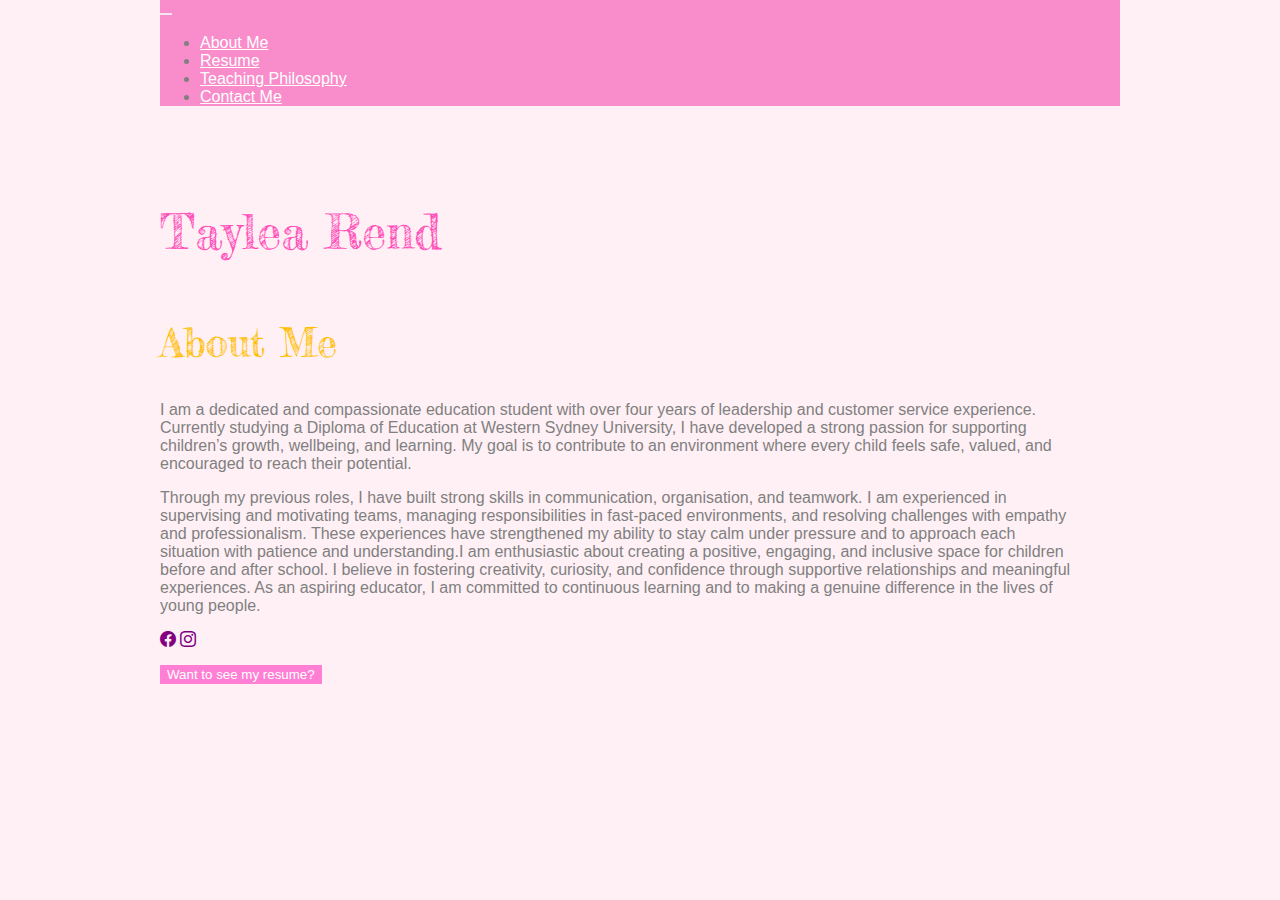
<file: index.html>
<!DOCTYPE html>

<!-- Bootstrap Taylea Rend Portfolio Resume designed for INFO1005 Website Design - 2025 -->
<!-- Date: Novemember 2025  -->
<!-- Author: Taylea Rend -->
<html lang="en" dir="ltr">

  <head>
    <!-- Required Boostrap meta tags -->
    <meta charset="utf-8">
    <meta name="viewport" content="width=device-width, initial-scale=1, shrink-to-fit=no">

    <!-- Other meta tags -->
    <meta name="description" content="Taylea Rend Resume">
    <meta name="author" content="Taylea Rend">

    <!-- Bootstrap icons -->
    <link rel="stylesheet" href="https://cdn.jsdelivr.net/npm/bootstrap-icons@1.11.0/font/bootstrap-icons.css">

    <!-- Favicon - use favicon.io to create your icons and save them into a favicon folder -->
    <link rel="apple-touch-icon" sizes="180x180" href="favicon/apple-touch-icon.png">
    <link rel="icon" type="image/png" sizes="32x32" href="favicon/favicon-32x32.png">
    <link rel="icon" type="image/png" sizes="16x16" href="favicon/favicon-16x16.png">
    <link rel="manifest" href="favicon/site.webmanifest">


      <!-- Google Font: Nunito and Gilda Display - Note: it is a good practice to mention your selected typefaces in your comment -->
<link rel="preconnect" href="https://fonts.googleapis.com">
<link rel="preconnect" href="https://fonts.gstatic.com" crossorigin>
<link href="https://fonts.googleapis.com/css2?family=Fredericka+the+Great&family=Quicksand:wght@300..700&display=swap" rel="stylesheet">

      <!-- Bootstrap core CSS -->
      <!-- IDEA: this is where Boostrap's CSS is loaded in via their CDN - you don't need to include the actual files in your site folder, but they are usful to refer to-->
      <link href="https://cdn.jsdelivr.net/npm/bootstrap@5.3.1/dist/css/bootstrap.min.css" rel="stylesheet" integrity="sha384-4bw+/aepP/YC94hEpVNVgiZdgIC5+VKNBQNGCHeKRQN+PtmoHDEXuppvnDJzQIu9" crossorigin="anonymous">


      <!-- Your custom styles for this template - must be after Bootstrap's link element to over ride it (load after) as needed -->
      <link href="css/custom.css" rel="stylesheet">

    <title>Taylea Rend's Resume</title>
  </head>

    <body>
      
     <!-- NAVBAR - Start - Sourced: https://getbootstrap.com/docs/5.3/components/navbar/  -->


     <nav id="navbar-example2" class="navbar navbar-expand-lg sticky-top">
      <div class="container-fluid">
        <button class="navbar-toggler" type="button" data-bs-toggle="collapse" data-bs-target="#navbarNav" aria-controls="navbarNav" aria-expanded="false" aria-label="Toggle navigation">
          <span class="navbar-toggler-icon"></span>
        </button>
        <div class="collapse navbar-collapse" id="navbarNav">
          <ul class="navbar-nav">
            <li class="nav-item">
            <a class="nav-link" href="index.html" target="_self">About Me</a></li>
            <li class="nav-item">
            <a class="nav-link" href="resume.html" target="_self">Resume</a></li>
            <li class="nav-item">
            <a class="nav-link" href="teachingphilosophy.html" target="_self">Teaching Philosophy</a></li>
            <li  class="nav-item">
            <a class="nav-link" href="contactme.html" target="_self">Contact Me</a></li>
          </ul>
        </div>
      </div>
    </nav>
  
<!-- NAVBAR - End -->

<!-- HEROES - Start - source: https://getbootstrap.com/docs/5.3/examples/heroes/  -->
<header class="container-fluid mb-3 bg-warning">

  <!-- Header row - Start -->
      <div class="row">

        <!-- Header col - start -->
        <div class="col px-3 pt-3 my-3 text-center">
          <h1>Taylea Rend</h1>
        </div>
        <!-- Header col - End -->
        </div>
      <!-- Header row - End -->


<!-- HEROES - End -->

</header>


<!-- Content goes here -->

<!-- Container - Start -->
<div data-bs-spy="scroll" data-bs-target="#navbar-example2" data-bs-root-margin="0px 0px -40%" data-bs-smooth-scroll="true" class="container scrollspy-example" tabindex="0">

  <!-- Row - Start -->
  <div class="row">

    <!-- Col 1 - Start - add in aside to make sure you are using semantics -->
<div class="col-sm-12 col-md-12 bg-white aside">

<h2 id="about">About Me</h2>

      <p>I am a dedicated and compassionate education student with over four years of leadership and customer service experience. Currently studying a Diploma of Education at Western Sydney University, I have developed a strong passion for supporting children’s growth, wellbeing, and learning. My goal is to contribute to an environment where every child feels safe, valued, and encouraged to reach their potential.</p>

<p>Through my previous roles, I have built strong skills in communication, organisation, and teamwork. I am experienced in supervising and motivating teams, managing responsibilities in fast-paced environments, and resolving challenges with empathy and professionalism. These experiences have strengthened my ability to stay calm under pressure and to approach each situation with patience and understanding.I am enthusiastic about creating a positive, engaging, and inclusive space for children before and after school. I believe in fostering creativity, curiosity, and confidence through supportive relationships and meaningful experiences. As an aspiring educator, I am committed to continuous learning and to making a genuine difference in the lives of young people.</p>

<!-- Col 1 - End -->

<!-- FOOTER - Start -->

<footer class="container-fluid my-3 py-3 bg-warning">

  <!-- Row footer - Start -->
<div class="row bg-warning">

  <!-- Col footer - Start -->
<div class="col">

  <p class="text-center mt-3">
    <a href="https://facebook.com" target="_blank" class="footsocial"><i class="bi bi-facebook fs-1 p-2"></i></a>
    <a href="https://instagram.com" target="_blank" class="footsocial"><i class="bi bi-instagram fs-1 p-2"></i></a>
    </p>

    <!-- A button is a great way for you to add a PDF that is downloadable into your resume/portfolio website -->
    <button type="submit" class="btn btn-outline-secondary btn-lg mx-auto d-block" onclick="window.open('pdf/taylearesume.pdf'); return true;">Want to see my resume?</button>
<!-- Button - End -->
</div>
<!-- Col footer - End -->

  </div>
<!-- Row footer - End -->

</footer>


<!-- FOOTER - End -->



<!-- =================No Content below here========================= -->
    <!-- Bootstrap JavaScript
    ================================================== -->
    <!-- Placed at the end of the document so the pages load faster -->


        <!--  BOOTSTRAP BUNDLE WITH POPPER - Start -->
        <script src="https://cdn.jsdelivr.net/npm/@popperjs/core@2.11.8/dist/umd/popper.min.js" integrity="sha384-I7E8VVD/ismYTF4hNIPjVp/Zjvgyol6VFvRkX/vR+Vc4jQkC+hVqc2pM8ODewa9r" crossorigin="anonymous"></script>
        <script src="https://cdn.jsdelivr.net/npm/bootstrap@5.3.1/dist/js/bootstrap.min.js" integrity="sha384-Rx+T1VzGupg4BHQYs2gCW9It+akI2MM/mndMCy36UVfodzcJcF0GGLxZIzObiEfa" crossorigin="anonymous"></script>
       <!--  BOOTSTRAP BUNDLE WITH POPPER - End -->


  </body>
</html>
</file>
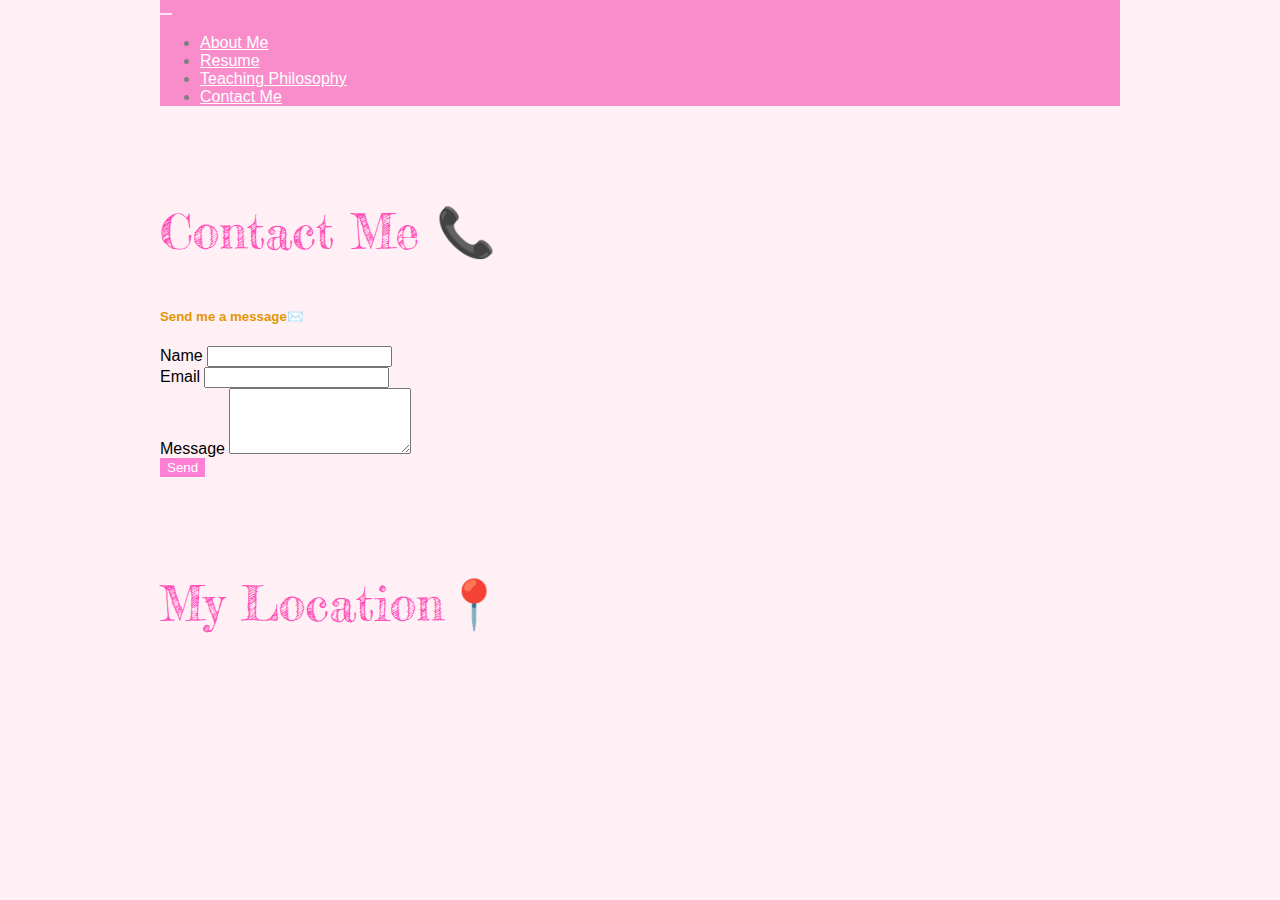
<file: contactme.html>
<!DOCTYPE html>
<html lang="en" dir="ltr">

  <head>
    <meta charset="utf-8">
             <!-- Favicon - use favicon.io to create your icons and save them into a favicon folder -->
    <link rel="apple-touch-icon" sizes="180x180" href="favicon/apple-touch-icon.png">
    <link rel="icon" type="image/png" sizes="32x32" href="favicon/favicon-32x32.png">
    <link rel="icon" type="image/png" sizes="16x16" href="favicon/favicon-16x16.png">
    <link rel="manifest" href="favicon/site.webmanifest">

    <meta charset="utf-8">
<link rel="preconnect" href="https://fonts.googleapis.com">
<link rel="preconnect" href="https://fonts.gstatic.com" crossorigin>
<link href="https://fonts.googleapis.com/css2?family=Fredericka+the+Great&family=Quicksand:wght@300..700&display=swap" rel="stylesheet">

          <!-- Bootstrap core CSS -->
      <!-- IDEA: this is where Boostrap's CSS is loaded in via their CDN - you don't need to include the actual files in your site folder, but they are usful to refer to-->
      <link href="https://cdn.jsdelivr.net/npm/bootstrap@5.3.1/dist/css/bootstrap.min.css" rel="stylesheet" integrity="sha384-4bw+/aepP/YC94hEpVNVgiZdgIC5+VKNBQNGCHeKRQN+PtmoHDEXuppvnDJzQIu9" crossorigin="anonymous">


      <!-- Your custom styles for this template - must be after Bootstrap's link element to over ride it (load after) as needed -->
      <link href="css/custom.css" rel="stylesheet">
      <title>Taylea Rend</title>
  </head>

<body>
       <!-- NAVBAR - Start - Sourced: https://getbootstrap.com/docs/5.3/components/navbar/  -->
   <nav id="navbar-example2" class="navbar navbar-expand-lg sticky-top">
      <div class="container-fluid">
        <button class="navbar-toggler" type="button" data-bs-toggle="collapse" data-bs-target="#navbarNav" aria-controls="navbarNav" aria-expanded="false" aria-label="Toggle navigation">
          <span class="navbar-toggler-icon"></span>
        </button>
        <div class="collapse navbar-collapse" id="navbarNav">
          <ul class="navbar-nav">
            <li class="nav-item">
            <a class="nav-link" href="index.html" target="_self">About Me</a></li>
            <li class="nav-item">
            <a class="nav-link" href="resume.html" target="_self">Resume</a></li>
            <li class="nav-item">
            <a class="nav-link" href="teachingphilosophy.html" target="_self">Teaching Philosophy</a></li>
            <li  class="nav-item">
            <a class="nav-link" href="contactme.html" target="_self">Contact Me</a></li>
          </ul>
        </div>
      </div>
    </nav>
  
<!-- NAVBAR - End -->
  <header>
  <h1>Contact Me 📞</h1>
</header>


  <!-- Contact Form - Start -->
<div class="col-lg-6">
    <div class="card shadow-sm">
    <div class="card-body">
    <h5 class="card-title mb-3">Send me a message✉️</h5>

<form>
    <div class="mb-3">
    <label for="name" class="form-label">Name</label>
    <input type="text" class="form-control" id="name" required>
    </div>
    
    <div class="mb-3">
    <label for="email" class="form-label">Email</label>
    <input type="email" class="form-control" id="email" required>
     </div>
    
     <div class="mb-3">
     <label for="message" class="form-label">Message</label>
     <textarea class="form-control" id="message" rows="4" required></textarea>
     </div>
     <button type="submit" class="btn btn-warning">Send</button>
     </form>
  </div>
  </div>

  <!-- Google Map & Social Media -->
  <div class="col-lg-6">
    <h1>My Location📍</h1>
    <div class="ratio ratio-16x9 rounded shadow-sm">
    <iframe src="https://www.google.com/maps?q=Empire+State+Building,+New+York,+NY&output=embed" allowfullscreen loading="lazy" title="Google Map" style="border:0;">
    </iframe>
    </div>
  </div>

</body>
</html>
</file>
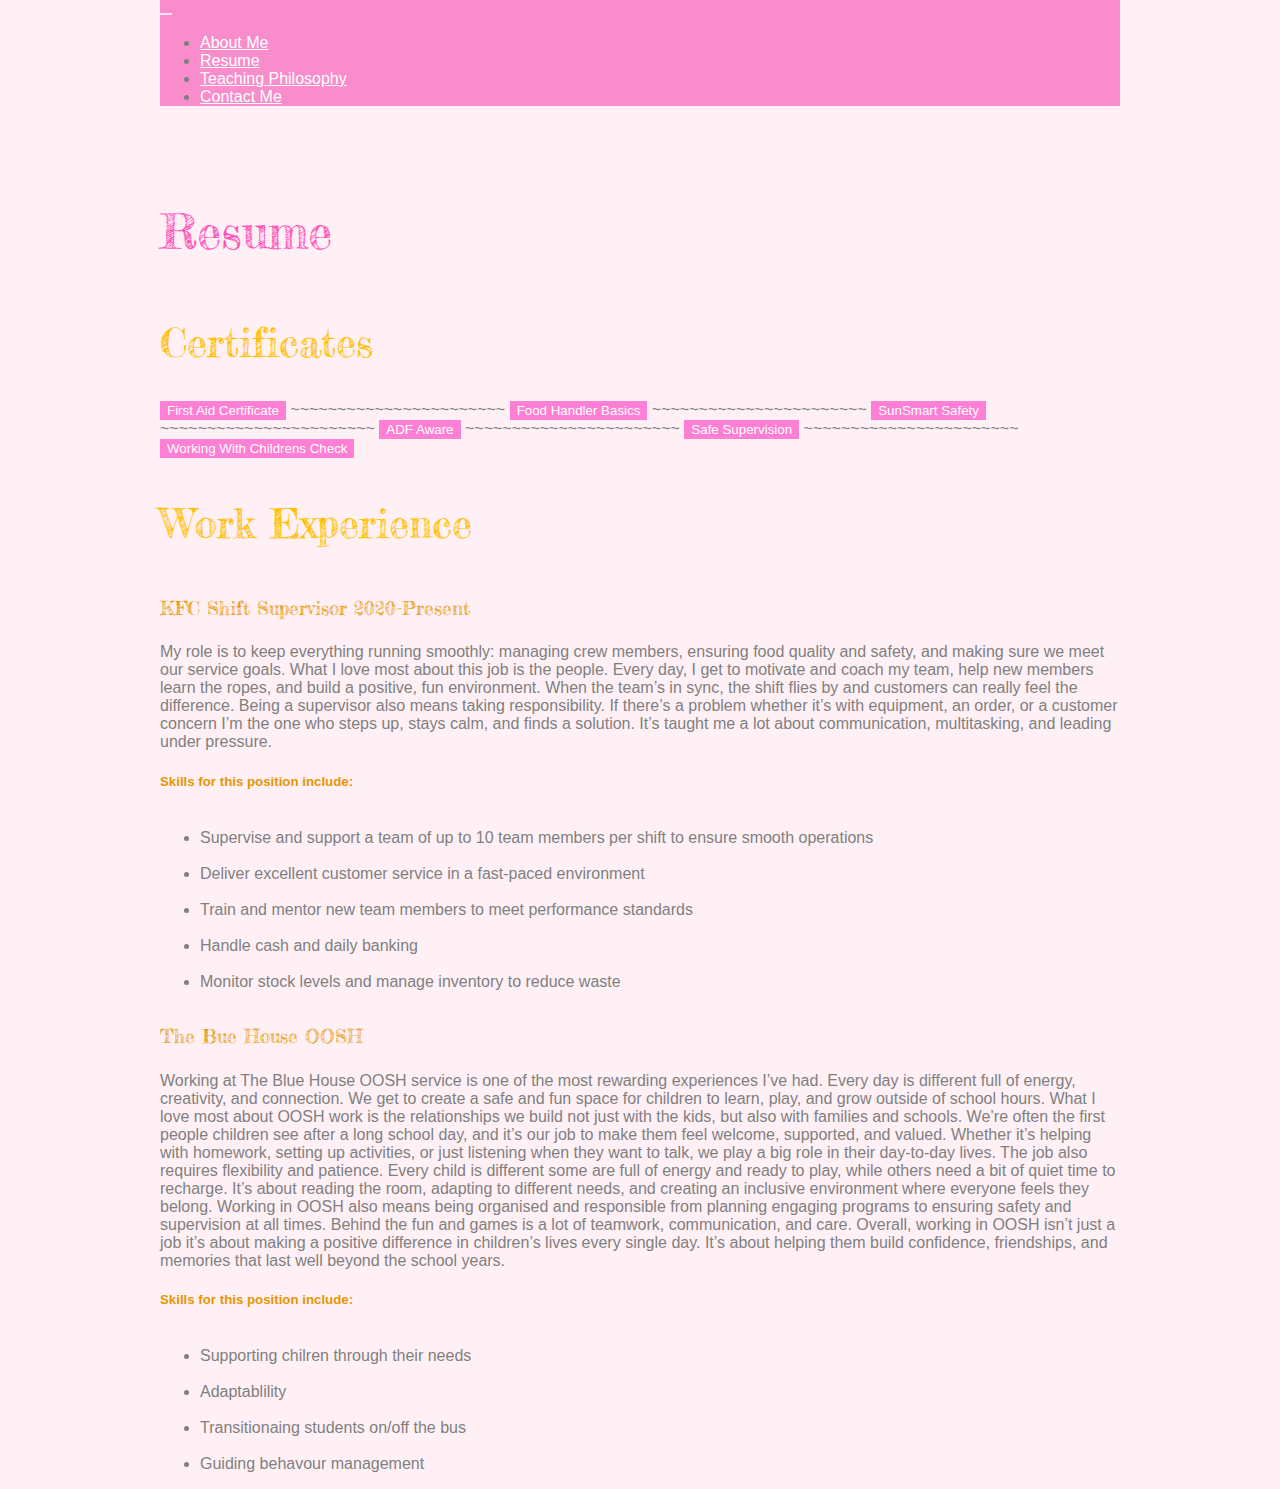
<file: resume.html>
<!DOCTYPE html>
<html lang="en" dir="ltr">

  <head>
        <!-- Favicon - use favicon.io to create your icons and save them into a favicon folder -->
    <link rel="apple-touch-icon" sizes="180x180" href="favicon/apple-touch-icon.png">
    <link rel="icon" type="image/png" sizes="32x32" href="favicon/favicon-32x32.png">
    <link rel="icon" type="image/png" sizes="16x16" href="favicon/favicon-16x16.png">
    <link rel="manifest" href="favicon/site.webmanifest">


    <meta charset="utf-8">

    <link rel="preconnect" href="https://fonts.googleapis.com">
<link rel="preconnect" href="https://fonts.gstatic.com" crossorigin>
<link href="https://fonts.googleapis.com/css2?family=Fredericka+the+Great&family=Quicksand:wght@300..700&display=swap" rel="stylesheet">

          <!-- Bootstrap core CSS -->
      <!-- IDEA: this is where Boostrap's CSS is loaded in via their CDN - you don't need to include the actual files in your site folder, but they are usful to refer to-->
      <link href="https://cdn.jsdelivr.net/npm/bootstrap@5.3.1/dist/css/bootstrap.min.css" rel="stylesheet" integrity="sha384-4bw+/aepP/YC94hEpVNVgiZdgIC5+VKNBQNGCHeKRQN+PtmoHDEXuppvnDJzQIu9" crossorigin="anonymous">


      <!-- Your custom styles for this template - must be after Bootstrap's link element to over ride it (load after) as needed -->
      <link href="css/custom.css" rel="stylesheet">
      <title>Taylea Rend</title>
  </head>
<body>

     <!-- NAVBAR - Start - Sourced: https://getbootstrap.com/docs/5.3/components/navbar/  -->
   <nav id="navbar-example2" class="navbar navbar-expand-lg sticky-top">
      <div class="container-fluid">
        <button class="navbar-toggler" type="button" data-bs-toggle="collapse" data-bs-target="#navbarNav" aria-controls="navbarNav" aria-expanded="false" aria-label="Toggle navigation">
          <span class="navbar-toggler-icon"></span>
        </button>
        <div class="collapse navbar-collapse" id="navbarNav">
          <ul class="navbar-nav">
            <li class="nav-item">
            <a class="nav-link" href="index.html" target="_self">About Me</a></li>
            <li class="nav-item">
            <a class="nav-link" href="resume.html" target="_self">Resume</a></li>
            <li class="nav-item">
            <a class="nav-link" href="teachingphilosophy.html" target="_self">Teaching Philosophy</a></li>
            <li  class="nav-item">
            <a class="nav-link" href="contactme.html" target="_self">Contact Me</a></li>
          </ul>
        </div>
      </div>
    </nav>
  
<!-- NAVBAR - End -->

<!-- Content goes here -->
<div class="container-fluid">

<!-- Container - Start -->
  <h1>Resume</h1>

  <!-- Row - Start -->
  <div class="row">

    <!-- Col 1 - Start - add in aside to make sure you are using semantics -->
<div class="col-sm-12 col-md-3 bg-white">

  <h2>Certificates</h2>
<p>
    <!-- A button is a great way for you to add a PDF that is downloadable into your resume/portfolio website -->
    <button type="submit" class="btn btn-outline-secondary btn-lg mx-auto d-block" onclick="window.open('pdf/FirstAid.pdf'); return true;">First Aid Certificate</button>
<!-- Button - End -->
 ~~~~~~~~~~~~~~~~~~~~~~~
    <!-- A button is a great way for you to add a PDF that is downloadable into your resume/portfolio website -->
    <button type="submit" class="btn btn-outline-secondary btn-lg mx-auto d-block" onclick="window.open('pdf/FoodHandler.pdf'); return true;">Food Handler Basics</button>
<!-- Button - End -->
 ~~~~~~~~~~~~~~~~~~~~~~~
    <!-- A button is a great way for you to add a PDF that is downloadable into your resume/portfolio website -->
    <button type="submit" class="btn btn-outline-secondary btn-lg mx-auto d-block" onclick="window.open('pdf/SunSmart.pdf'); return true;">SunSmart Safety</button>
<!-- Button - End -->
~~~~~~~~~~~~~~~~~~~~~~~
    <!-- A button is a great way for you to add a PDF that is downloadable into your resume/portfolio website -->
    <button type="submit" class="btn btn-outline-secondary btn-lg mx-auto d-block" onclick="window.open('pdf/ADF_Aware.pdf'); return true;">ADF Aware</button>
<!-- Button - End -->
 ~~~~~~~~~~~~~~~~~~~~~~~
    <!-- A button is a great way for you to add a PDF that is downloadable into your resume/portfolio website -->
    <button type="submit" class="btn btn-outline-secondary btn-lg mx-auto d-block" onclick="window.open('pdf/SafeSupervision.pdf'); return true;">Safe Supervision</button>
<!-- Button - End -->
 ~~~~~~~~~~~~~~~~~~~~~~~
    <!-- A button is a great way for you to add a PDF that is downloadable into your resume/portfolio website -->
    <button type="submit" class="btn btn-outline-secondary btn-lg mx-auto d-block" onclick="window.open('pdf/WWC.jpg'); return true;">Working With Childrens Check</button>
<!-- Button - End -->
</p>
</div>



    <!-- Col 1 - Start - add in aside to make sure you are using semantics -->
<div class="col-sm-12 col-md-9 bg-white">

  <h2>Work Experience</h2>
      
      <h3> KFC Shift Supervisor 2020-Present</h3>
      <p> My role is to keep everything running smoothly: managing crew members, ensuring food quality and safety, and making sure we meet our service goals. What I love most about this job is the people. Every day, I get to motivate and coach my team, help new members learn the ropes, and build a positive, fun environment. When the team’s in sync, the shift flies by and customers can really feel the difference. Being a supervisor also means taking responsibility. If there’s a problem whether it’s with equipment, an order, or a customer concern I’m the one who steps up, stays calm, and finds a solution. It’s taught me a lot about communication, multitasking, and leading under pressure.</p>
      
      <p><h5>Skills for this position include:</h5>
<ul> 
    <li>Supervise and support a team of up to 10 team members per shift to ensure smooth operations</li>
 
    <li>Deliver excellent customer service in a fast-paced environment</li>
 
    <li>Train and mentor new team members to meet performance standards</li>
 
    <li>Handle cash and daily banking</li>

    <li>Monitor stock levels and manage inventory to reduce waste</li>
  </ul>
</p>
<h3>The Bue House OOSH</h3>
<p> Working at The Blue House OOSH service is one of the most rewarding experiences I’ve had. Every day is different full of energy, creativity, and connection. We get to create a safe and fun space for children to learn, play, and grow outside of school hours.

What I love most about OOSH work is the relationships we build not just with the kids, but also with families and schools. We’re often the first people children see after a long school day, and it’s our job to make them feel welcome, supported, and valued. Whether it’s helping with homework, setting up activities, or just listening when they want to talk, we play a big role in their day-to-day lives.

The job also requires flexibility and patience. Every child is different some are full of energy and ready to play, while others need a bit of quiet time to recharge. It’s about reading the room, adapting to different needs, and creating an inclusive environment where everyone feels they belong.

Working in OOSH also means being organised and responsible from planning engaging programs to ensuring safety and supervision at all times. Behind the fun and games is a lot of teamwork, communication, and care.

Overall, working in OOSH isn’t just a job it’s about making a positive difference in children’s lives every single day. It’s about helping them build confidence, friendships, and memories that last well beyond the school years.</p>

      <p><h5>Skills for this position include:</h5>
<ul> 
    <li>Supporting chilren through their needs</li>
 
    <li>Adaptablility</li>
 
    <li>Transitionaing students on/off the bus</li>
 
    <li>Guiding behavour management</li>
  </ul>
</p>

</div>
</div>
</div>
</body>
</html>
</file>
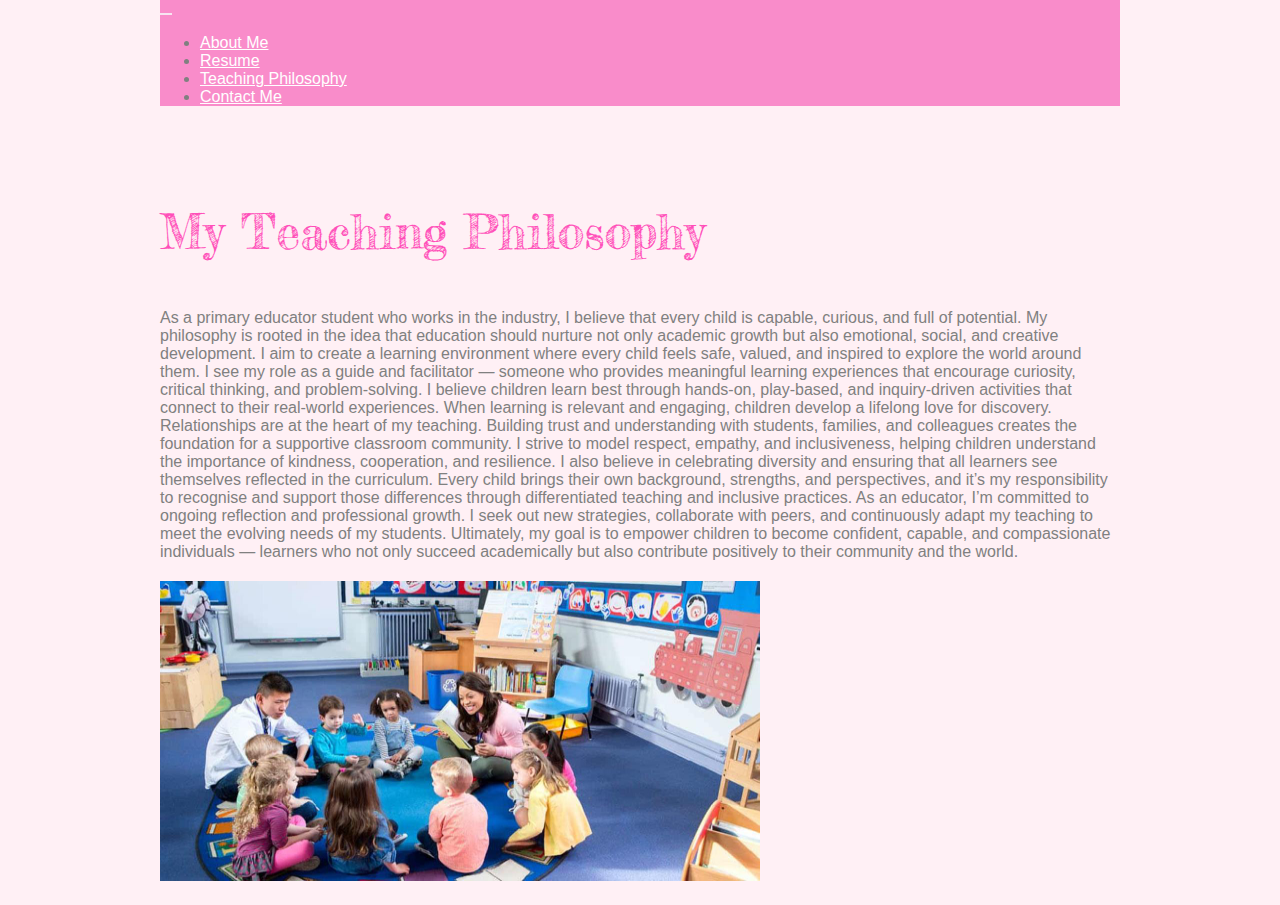
<file: teachingphilosophy.html>
<!DOCTYPE html>
<html lang="en" dir="ltr">

  <head>
    <meta charset="utf-8">
           <!-- Favicon - use favicon.io to create your icons and save them into a favicon folder -->
    <link rel="apple-touch-icon" sizes="180x180" href="favicon/apple-touch-icon.png">
    <link rel="icon" type="image/png" sizes="32x32" href="favicon/favicon-32x32.png">
    <link rel="icon" type="image/png" sizes="16x16" href="favicon/favicon-16x16.png">
    <link rel="manifest" href="favicon/site.webmanifest">


    <meta charset="utf-8">

    <link rel="preconnect" href="https://fonts.googleapis.com">
<link rel="preconnect" href="https://fonts.gstatic.com" crossorigin>
<link href="https://fonts.googleapis.com/css2?family=Fredericka+the+Great&family=Quicksand:wght@300..700&display=swap" rel="stylesheet">

          <!-- Bootstrap core CSS -->
      <!-- IDEA: this is where Boostrap's CSS is loaded in via their CDN - you don't need to include the actual files in your site folder, but they are usful to refer to-->
      <link href="https://cdn.jsdelivr.net/npm/bootstrap@5.3.1/dist/css/bootstrap.min.css" rel="stylesheet" integrity="sha384-4bw+/aepP/YC94hEpVNVgiZdgIC5+VKNBQNGCHeKRQN+PtmoHDEXuppvnDJzQIu9" crossorigin="anonymous">


      <!-- Your custom styles for this template - must be after Bootstrap's link element to over ride it (load after) as needed -->
      <link href="css/custom.css" rel="stylesheet">
      <title>Taylea Rend</title>
  </head>

<body>
       <!-- NAVBAR - Start - Sourced: https://getbootstrap.com/docs/5.3/components/navbar/  -->
    <nav id="navbar-example2" class="navbar navbar-expand-lg sticky-top">
      <div class="container-fluid">
        <button class="navbar-toggler" type="button" data-bs-toggle="collapse" data-bs-target="#navbarNav" aria-controls="navbarNav" aria-expanded="false" aria-label="Toggle navigation">
          <span class="navbar-toggler-icon"></span>
        </button>
        <div class="collapse navbar-collapse" id="navbarNav">
          <ul class="navbar-nav">
            <li class="nav-item">
            <a class="nav-link" href="index.html" target="_self">About Me</a></li>
            <li class="nav-item">
            <a class="nav-link" href="resume.html" target="_self">Resume</a></li>
            <li class="nav-item">
            <a class="nav-link" href="teachingphilosophy.html" target="_self">Teaching Philosophy</a></li>
            <li  class="nav-item">
            <a class="nav-link" href="contactme.html" target="_self">Contact Me</a></li>
          </ul>
        </div>
      </div>
    </nav>
  
<!-- NAVBAR - End -->
<!-- HEROES - Start - source: https://getbootstrap.com/docs/5.3/examples/heroes/  -->
<header class="container-fluid mb-3 bg-warning">

  <!-- Header row - Start -->
      <div class="row">

        <!-- Header col - start -->
        <div class="col px-1 pt-0 my-1 text-center">
          <h1>My Teaching Philosophy</h1>
        </div>
        <!-- Header col - End -->
        </div>
      <!-- Header row - End -->

</header>

<!-- HEROES - End -->
 <div class="container-fluid">
  <!-- Row - Start -->
  <div class="row">

    <!-- Col 1 - Start - add in aside to make sure you are using semantics -->


<div class="col-sm12 col-md-12 bg-white">
  <main>

      <p>As a primary educator student who works in the industry, I believe that every child is capable, curious, and full of potential. My philosophy is rooted in the idea that education should nurture not only academic growth but also emotional, social, and creative development. I aim to create a learning environment where every child feels safe, valued, and inspired to explore the world around them.

I see my role as a guide and facilitator — someone who provides meaningful learning experiences that encourage curiosity, critical thinking, and problem-solving. I believe children learn best through hands-on, play-based, and inquiry-driven activities that connect to their real-world experiences. When learning is relevant and engaging, children develop a lifelong love for discovery.

Relationships are at the heart of my teaching. Building trust and understanding with students, families, and colleagues creates the foundation for a supportive classroom community. I strive to model respect, empathy, and inclusiveness, helping children understand the importance of kindness, cooperation, and resilience.

I also believe in celebrating diversity and ensuring that all learners see themselves reflected in the curriculum. Every child brings their own background, strengths, and perspectives, and it’s my responsibility to recognise and support those differences through differentiated teaching and inclusive practices.

As an educator, I’m committed to ongoing reflection and professional growth. I seek out new strategies, collaborate with peers, and continuously adapt my teaching to meet the evolving needs of my students.

Ultimately, my goal is to empower children to become confident, capable, and compassionate individuals — learners who not only succeed academically but also contribute positively to their community and the world.</p>
</div>
<div class="col-sm-12 col-md-12 aside">
<img src="img/Circle Group 2.jpg" alt="Circle Group" width="600" height="300">
</div>
</div>
</main>
</body>
</html>
</file>
<file: css/custom.css>
/* Custom CSS for Bootstrap 5 Bart Simpson template designed for INFO1005 Website Design - 2024 */
/* Date: May 2024 */
/* Author: Website Design Team */


/* sets the default rem size for an entire page (for all sizing to be relative to) */

html {
  font-size: 1rem;
  scroll-behavior: smooth;
  scroll-padding-top: 4rem;
}

body
{
   font-family: "Nunito", sans-serif !important;
  background-color: white;
  margin: 0 auto;
  padding: 0;
}
/* NAVBAR - Start - CSS generator source: https://work.smarchal.com/twbscolor/ */
.navbar {
  background: rgb(249, 140, 202);
}

.nav-link, .navbar-brand {
  color: white;
  cursor: pointer;
}

.nav-link {
  margin-right: 1rem !important;
}

.nav-link:hover{
  background: white;
  color: grey;
  border-radius: 100px;
}

.navbar-brand:hover {
  background: white;
  padding: 5px;
  border-radius: 100px;
}

.navbar-collapse {
  justify-content: flex-end;
border: 0;
}

.navbar-toggler{
  background: rgb(247, 228, 241) !important;
border: 0;
  color: white;
}

.collapse .navbar-collapse .navbar-toggler-icon

{
  background: pink !important;
border: 0;
  color: white;
}

a.active {
	background: rgb(253, 225, 238);
  border-radius: 100px;
}

/* NAV - End */



/* ELEMENT STYLES - Start  */

h1, h2, h3, h4, h5 
.fredericka-the-great-regular {
  font-family: "Fredericka the Great", serif;
  font-weight: 400;
  font-style: normal;
}


h1 {
  color: rgb(255, 79, 185);
  padding-top: 4rem;
  padding-bottom: 1rem;
  font-size: 3rem;
}

h2 {
  color: rgb(255, 191, 1);
  padding-top: .5rem;
  font-size: 2.5rem;
}

h3 {
  padding-bottom: 0.3rem;
  padding-top: 1rem;
	color: rgb(229, 150, 3);
}

h4 {
  font-size: 1rem;
  padding-bottom: 1rem;
  text-transform: uppercase;
  color: grey;
}

h5 {
  color:rgb(229, 150, 3)
}

p, ul, ol, li, a {
  font-family: 'Montserrat', sans-serif;
  color: grey;
}

p.intro {
  color: white;
  font-size: 1.1em;
  padding-top: 1em;
  text-align: left;
}

/* ELEMENT STYLES - End */


/* SEMANTIC STYLES - Start */

/* You can add a background image and instructions in CSS */
body{
    background-color: lavenderblush;
    width: 960px;
    height: auto;
}

/* This allows you to create a border between the main and aside */
.main {
  border: 0;
    border-left: 4px solid rgb(255, 247, 253);
    padding-left: 3rem;
    margin: 20px 0;
  }
  
  .aside {
    padding-right: 3rem;
    margin: 20px 0;
  }

/* SEMANTIC STYLES - Finish */

/* HERO SOCIAL MEDIA - Start */

a.headsocial i {
  color: green;
}

a.headsocial:hover i {
  color: red;
}

/* HERO SOCIAL MEDIA - End */

/* STANDOUT TEXT - Start */

span.standout {
  color: aqua;
  font-weight: 700;
}

/* STANDOUT TEXT - End */

/* FOOTER SOCIAL MEDIA - Start */

a.footsocial i {
  color: purple;
}

a.footsocial:hover i {
  color: red;
}

/* FOOTER SOCIAL MEDIA - End */

  /* END Progress bars style for Skill Level */

/* Changing images using transform https://webcode.tools/css-generator */

/* This will apply to all images unless you have a specific class */
img.invert:hover {
  transform: rotate(180deg);
}

/* Button CSS */

button{
	border: 1px solid rgb(255, 127, 212);
	background: rgb(255, 127, 212);
	color: #fff;
  }

  button a{
  	color: #fff;
        }

    button a:hover {
      color: rgb(255, 127, 212);
      text-decoration: none;
      }

/* This styles your iframe for your PDF to make sure it expands to the full width of the container/column it is in */
      .resume {
        width: 100%;
      }

/* This will change all of your social media icon links - if you want to focus on specific ones add a unique class */

  a i {
color: orangered;
  }

  a i:hover {
    color: grey;
  }
  
  /* This changes your navbar image so that it fits within the navbar space. You could just create the image at this size to avoid this instruction */

  .bart {
    width: 40px;
    border-radius: 100px;
  }

/* MEDIA QUERIES - Start */
/* Examples of customising Bootstrap's media queries at different 'snapping' points - for example, change the size of your browser window and watch the <p> text colour change. Don't EVER change the pixel variables or you will be creating snapping points between Bootstrap's default snapping points - just add your styles in the brackets of the @media queries */

/* // Extra small devices (portrait phones, less than 576px) */
@media (max-width: 575.98px) {

  p {
    color: purple;
  }

  .main {
    border: none;
  }

}

/* // Small devices (landscape phones, 576px and up) */
@media (min-width: 576px) and (max-width: 767.98px) {
  p {
    color: rgb(255, 89, 95);
  }

  .main {
    border: none;
  }

}

/* // Medium devices (tablets, 768px and up) */
@media (min-width: 768px) and (max-width: 991.98px) {
  p {
    color: blue;
  }
}

/* // Large devices (desktops, 992px and up) */
@media (min-width: 992px) and (max-width: 1199.98px) {
  p {
    color: rgb(255, 0, 200);
  }
}

/* // Extra large devices (large desktops, 1200px and up) */
@media (min-width: 1200px) {
  p {
    color: grey;
  }
}

/* // Extra Extra large devices (large desktops, 1200px and up) */
@media (min-width: 1400px) {
  p {
    color: #FB079A;
  }
}


/* MEDIA QUERIES - End */
</file>
